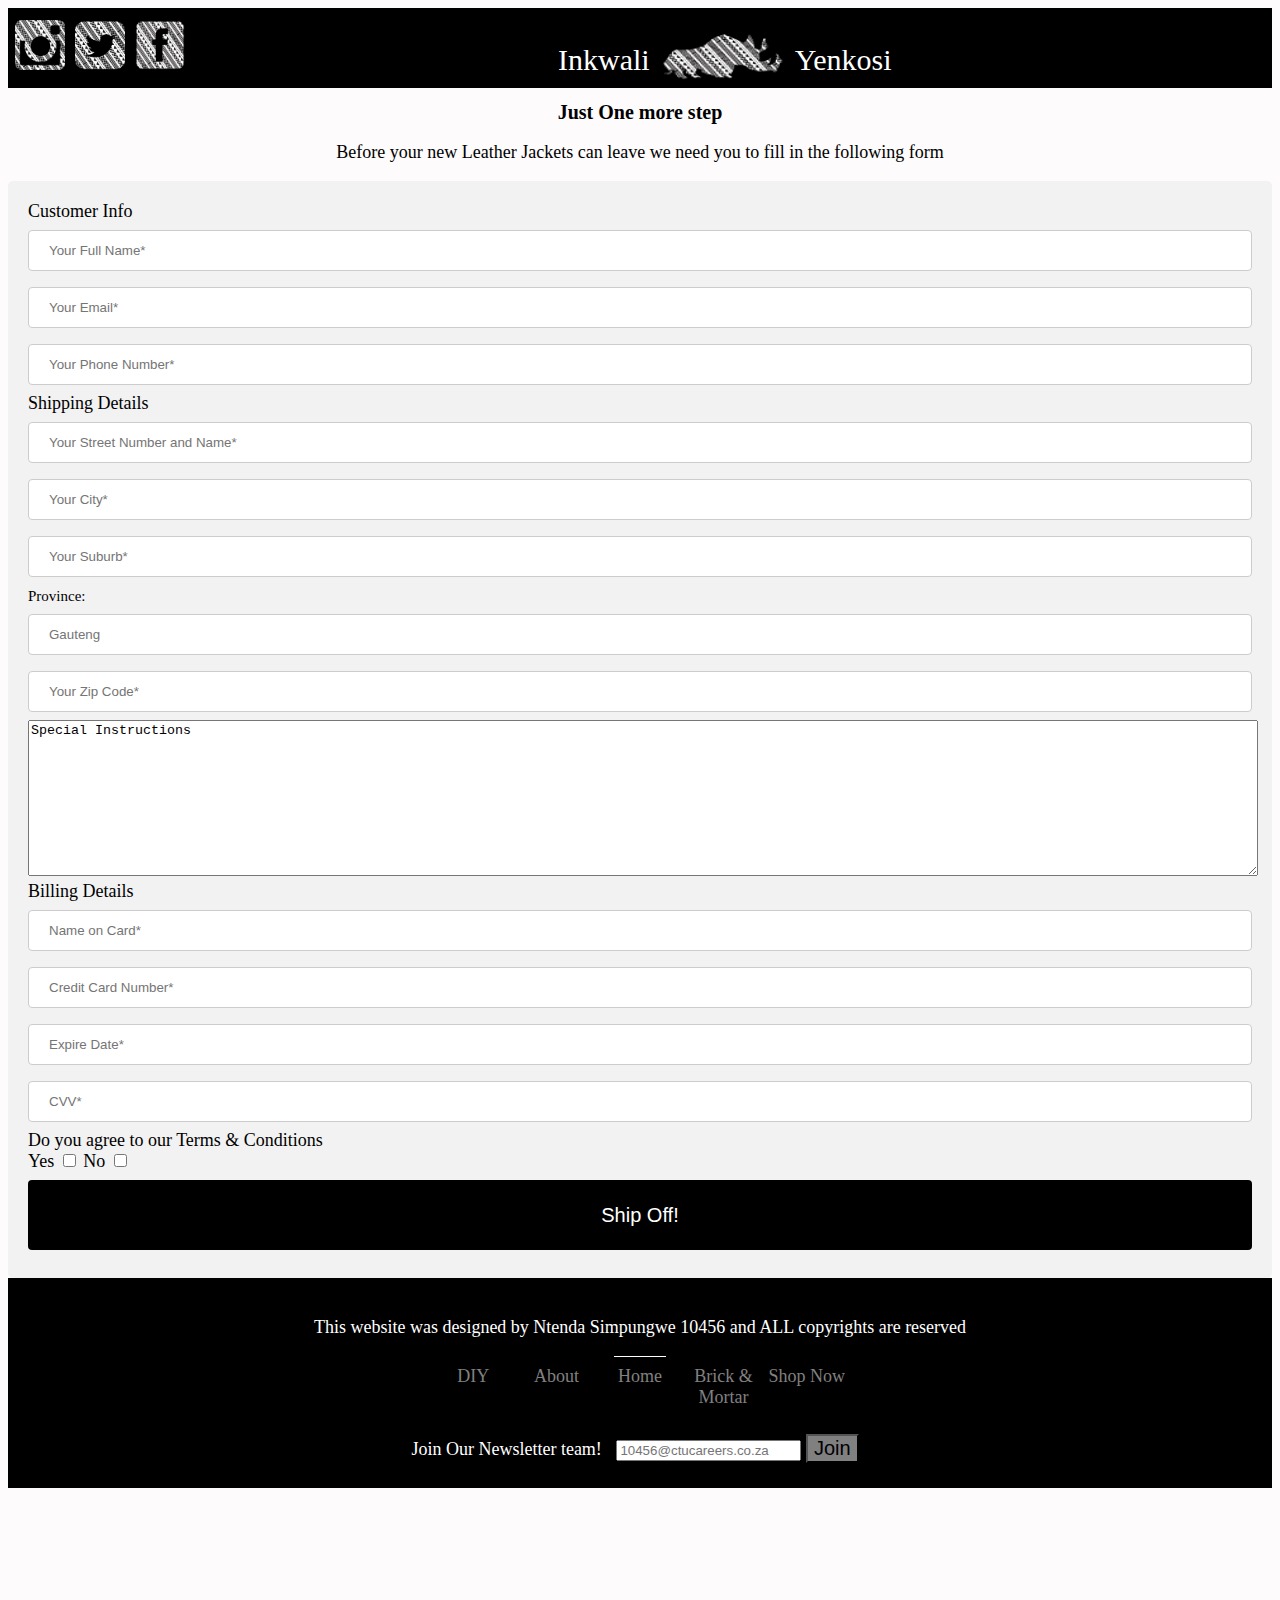
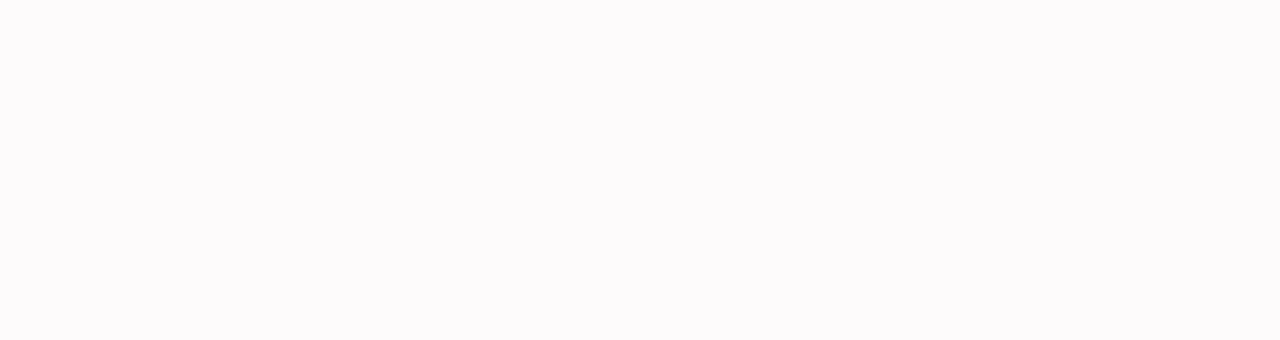
<file: Checkout.html>
<!DOCTYPE html>
<html>
<header>
    <nav class="TopNav">
        <img id = "insta" class = "social" src = "Instagram.png">
        <img id="twit" class = "social" src = "Twitter.png">
        <img id="face" class = "social" src = "facebook.png">
        <label id = "wlogo1" class = "tlogo">Inkwali</label>
        <img id = "logo" class="tlogo" src="Rhino.png"/>
        <label id = "wlogo2" class = "tlogo">Yenkosi</label>
        
    <link rel='stylesheet' type='text/css' href='fonts.css' />
</header>
<body style="background-color: rgb(253, 251, 251);">
    

    <h1 style = "font-size: 20px; color: black; text-align: center;">Just One more step</h1> 

    <p style="text-align: center;">Before your new Leather Jackets can leave we need you to fill in the following form</p>

    <style>
        input[type=text], select {
          width: 100%;
          padding: 12px 20px;
          margin: 8px 0;
          display: inline-block;
          border: 1px solid #ccc;
          border-radius: 4px;
          box-sizing: border-box;
        }
        
        input[type=submit] {
          width: 100%;
          background-color: black;
          color: white;
          padding: 14px 20px;
          margin: 8px 0;
          border: none;
          border-radius: 4px;
          cursor: pointer;
        }
        
        input[type=submit]:hover {
          background-color: #45a049;
        }
        
        div {
          border-radius: 5px;
          background-color: #f2f2f2;
          padding: 20px;
        }
        </style>
        <body>
        
       
        
        <div>
          <form action="/action_page.php">
            <label for="fname">Customer Info</label>
            <input type="text" id="fname" name="firstname" placeholder="Your Full Name*" required>
        
            <label for="lname"></label>
            <input type="text" id="lname" name="email" placeholder="Your Email*" required>
        
            <input type="text" id="lname2" name="phone" placeholder="Your Phone Number*" required>
            <br>


            <label >Shipping Details</label>

            <input type="text" id="fname" name="firstname" placeholder="Your Street Number and Name*" required>
        
            <label for="lname"></label>
            <input type="text" id="lname" name="email" placeholder="Your City*" required>
        
            <input type="text" id="lname2" name="phone" placeholder="Your Suburb*" required>

            <label style="font-size: smaller;">Province:</label>
            <input type="text" id="fname" name="firstname" placeholder="Gauteng" required>
        
            <label for="lname"></label>
            <input type="text" id="lname" name="email" placeholder="Your Zip Code*" required>
        
            
            <textarea rows="10" cols="25" placeholder="Special Instructions*" style="width: 100%;">
Special Instructions
              </textarea>

              <label for="fname">Billing Details</label>
              <input type="text" id="fname" name="firstname" placeholder="Name on Card*" required>
          
              <label for="lname"></label>
              <input type="text" id="lname" name="email" placeholder="Credit Card Number*" required>
          
              <input type="text" id="lname2" name="phone" placeholder="Expire Date*" required>

              <input type="text" id="lname2" name="phone" placeholder="CVV*" required>

              <label for="fname">Do you agree to our Terms & Conditions</label> <br>
              <label >Yes</label> <input type="checkbox"> <label>No</label> <input type="checkbox">
             
              <a href="Thank You.html">
            <input type="submit" value="Ship Off!" onclick="thank()" style="width: 100%;background-color: black;color: white;font-size: 20px;height: 70px;">
                </a>
          </form>
        </div>
        
        </body>

</body>
<footer>
    <br>
    <p style="color: white;">This website was designed by Ntenda Simpungwe 10456 and ALL copyrights are reserved</p>
    <hr style="width:4%", size="1", color=white>
    <nav class = "fnavs" style="color: gray;display: inline-block;
    display: -moz-inline-box;
    zoom: 1;
    width: 33%;
    text-align: center;">
        
         <a class="flinks" href="#">DIY</a>
          <a class="flinks" href="#">About</a>
          <a class="flinks" href="#">Home</a>
          <a class="flinks" href="#">Brick & Mortar</a>
          <a class="flinks" href="Shop Now.html">Shop Now</a>
        
      </nav>

     <br>
     <br>
      <label style="color: white;left: -10px;position: relative;">Join Our Newsletter team!</label>
      <input id = "e-join" type="email"placeholder="10456@ctucareers.co.za" >
      <button style="background-color: gray;font-size: 20px;" id = "fjoin" type="submit">Join</button>

      <img src="LOgo.jpg" style="position: absolute;left: 1300px;top: 200%; width: 160px; height: 140px;">

      <img src="ham.png" onclick="menufun()" style="position: absolute;left: 1430px;top: 20px; width: 50px; height: 50px;">

      <div id = "hamm" style = "color: white;border: black;background-color: black;text-align: center;position: absolute; width: 20%;height: 100%; top: 40px; right: 10px; display: none;">
        
        <nav>
        
            <div class = "xbut" id="hammc" style="background-color: black; width: 100% ; top: 0px ;text-align: right; position: relative;">
                <a href="Shop Now.html">X</a>
            </div> 

            <a href="#">Home</a> <br>
            <a href="#">About the Leather</a> <br>
            <a href="#">DIY Methods</a> <br>
            <a href="#">Brick & Mortar</a><br>
            <a href="Shop Now.html">Shop Now</a>
            </nav>

      </div>

    

      <script src = "test1.js" ></script>
      
</footer>
</html>
</file>
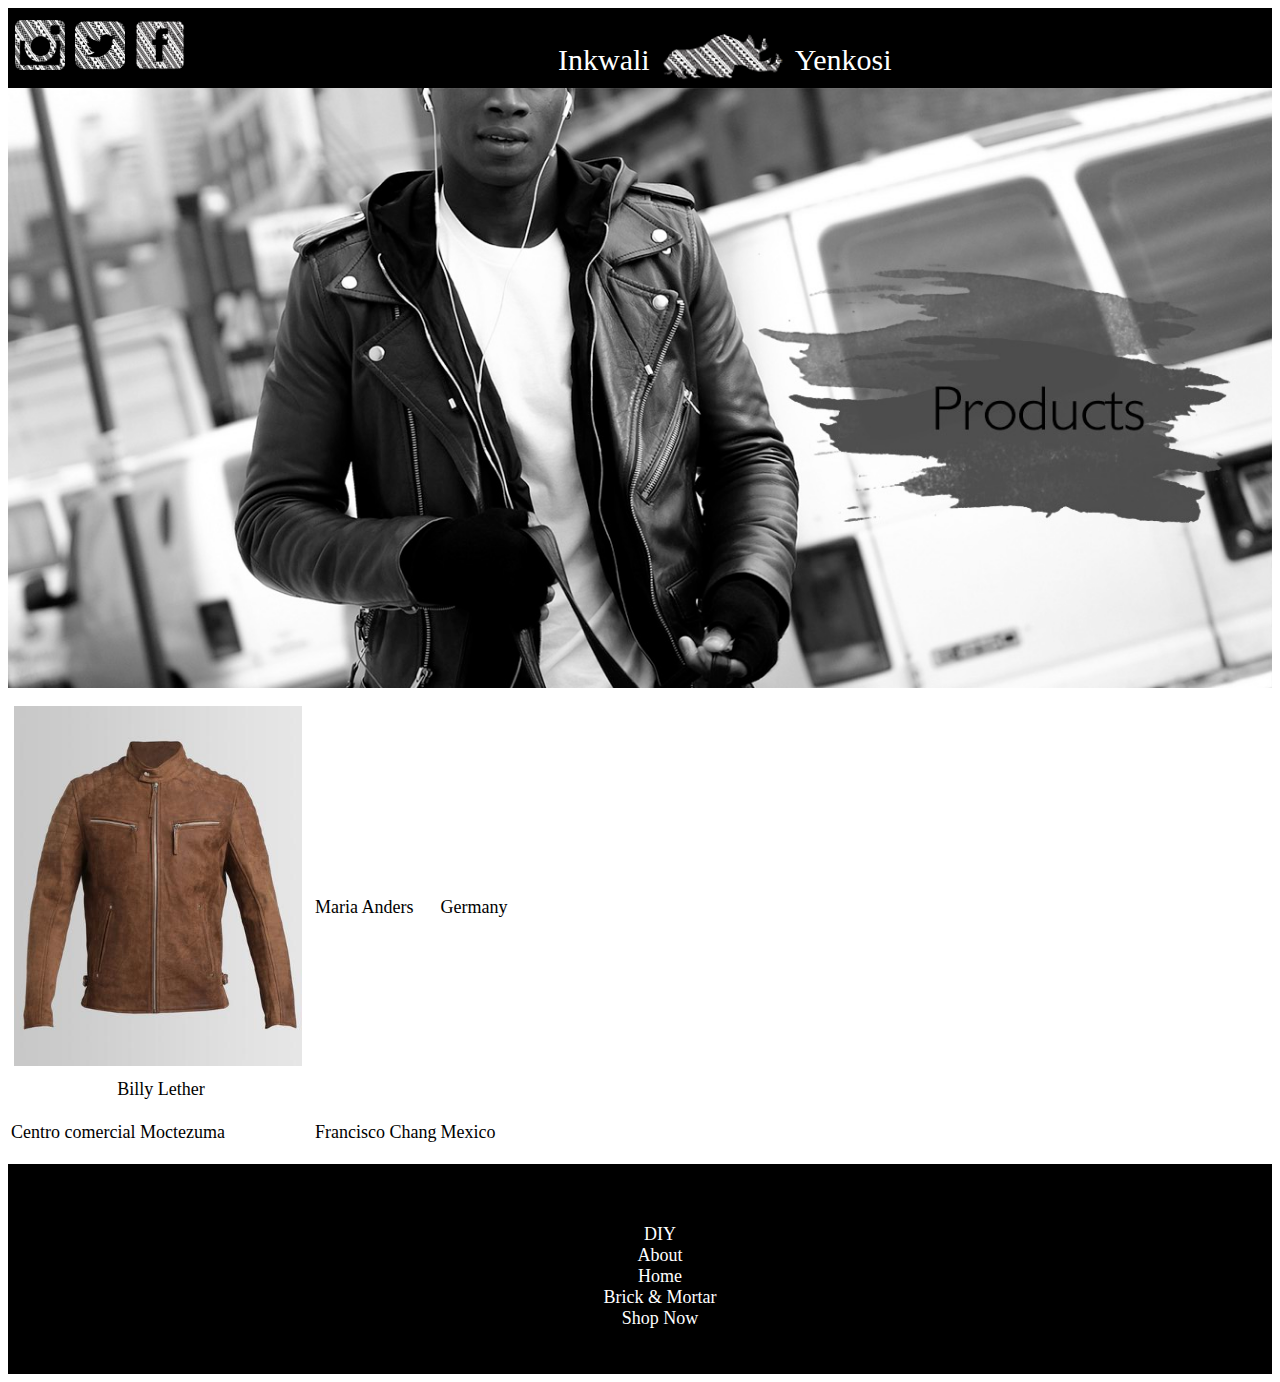
<file: htest.html>
<!DOCTYPE html>
<html>
<header>
    <nav class="TopNav">
        <img id = "insta" class = "social" src = "Instagram.png">
        <img id="twit" class = "social" src = "Twitter.png">
        <img id="face" class = "social" src = "facebook.png">
        <label id = "wlogo1" class = "tlogo">Inkwali</label>
        <img id = "logo" class="tlogo" src="Rhino.png"/>
        <label id = "wlogo2" class = "tlogo">Yenkosi</label>
        
    <link rel='stylesheet' type='text/css' href='fonts.css' />
</header>
<body>

    <img class="splash" src ="products.jpg"/> 
    <table>
        
        <tr>
          <td><div >
   
            <img class = "icon" src="4.jpg" />
            <p style="text-align: center;">Billy Lether</p>
          </div></td>
          <td>Maria Anders</td>
          <td>Germany</td>
        </tr>
        <tr>
          <td>Centro comercial Moctezuma</td>
          <td>Francisco Chang</td>
          <td>Mexico</td>
        </tr>
      </table>
    
    

 
    <script src = "test1.js" ></script>
</body>

<footer>
    <p>This website was designed by Ntenda Simpungwe 10456 and ALL copyrights are reserved</p>
    <hr style="width:50%", size="3", color=black>
    <nav>
        <ul>
          <li><a href="#">DIY</a></li>
          <li><a href="#">About</a></li>
          <li><a href="#">Home</a></li>
          <li><a href="#">Brick & Mortar</a></li>
          <li><a href="#">Shop Now</a></li>
        </ul>
      </nav>
</footer>



</html>
</file>
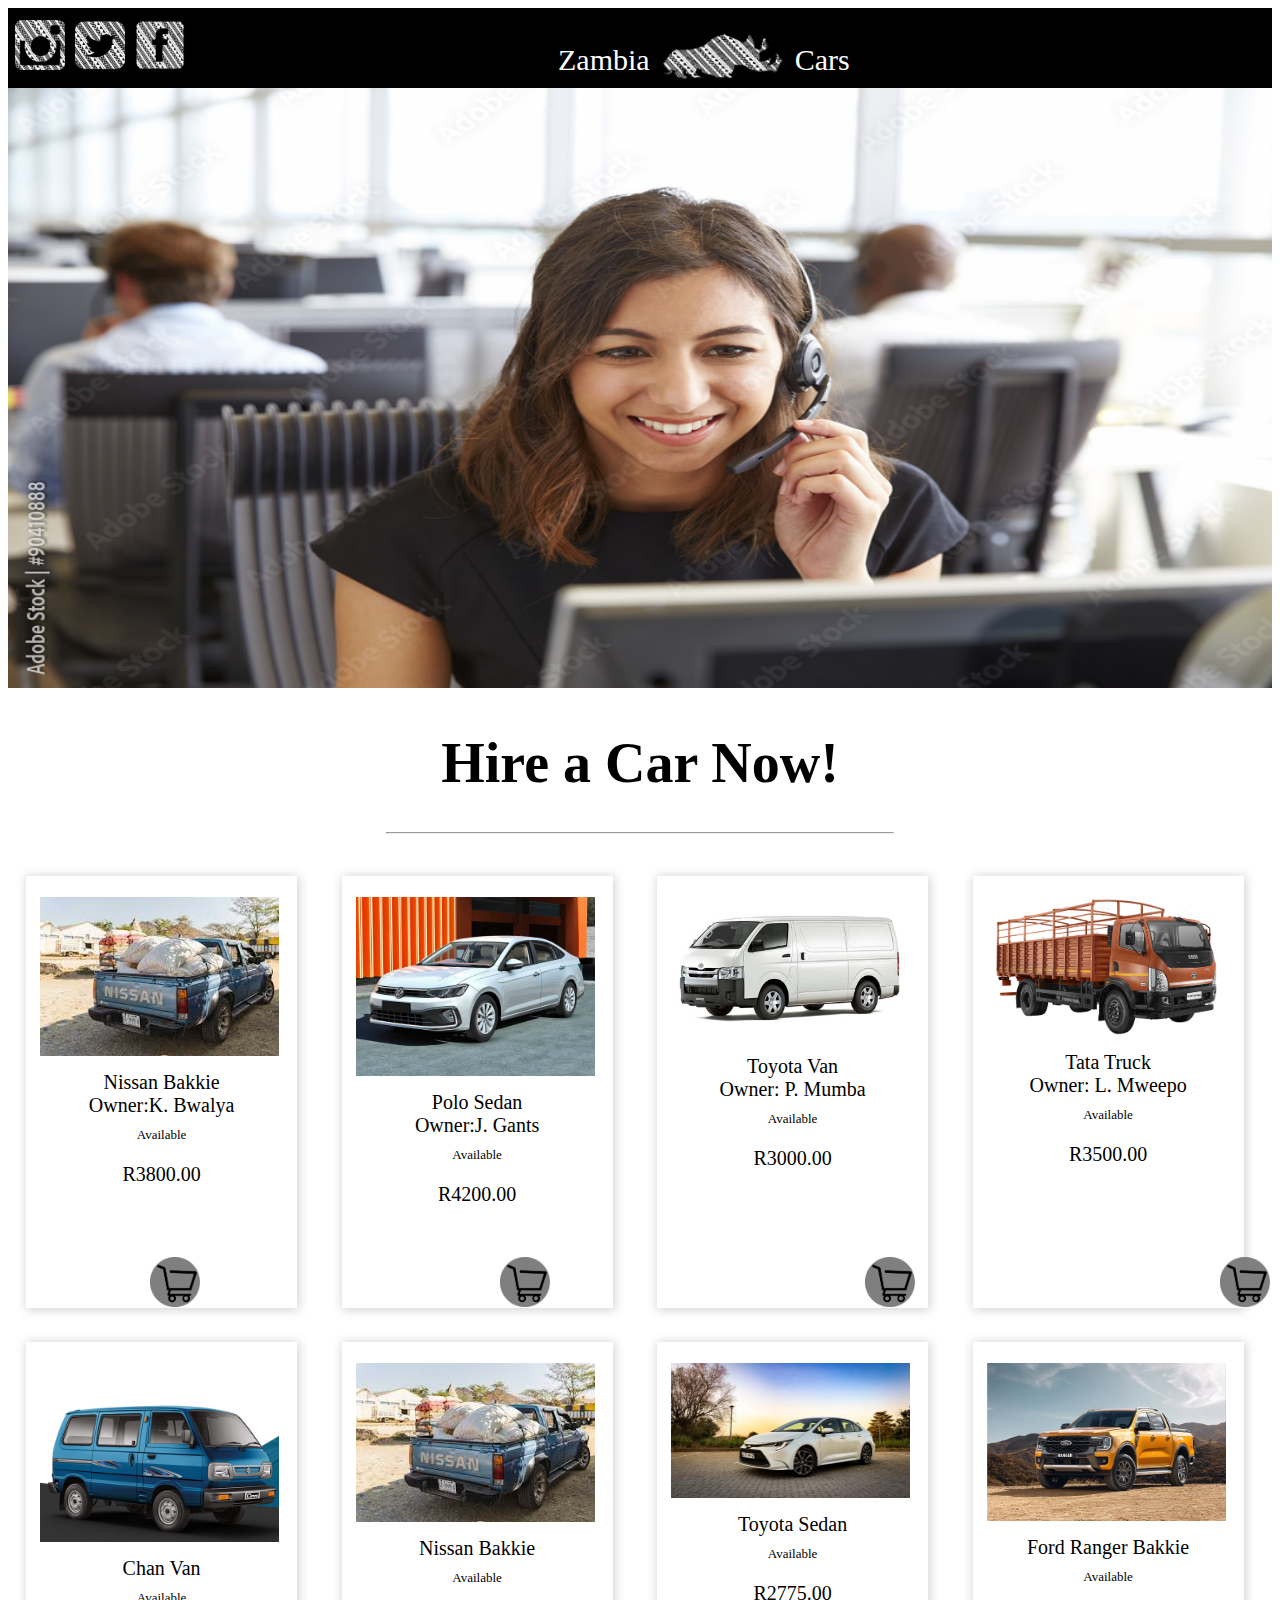
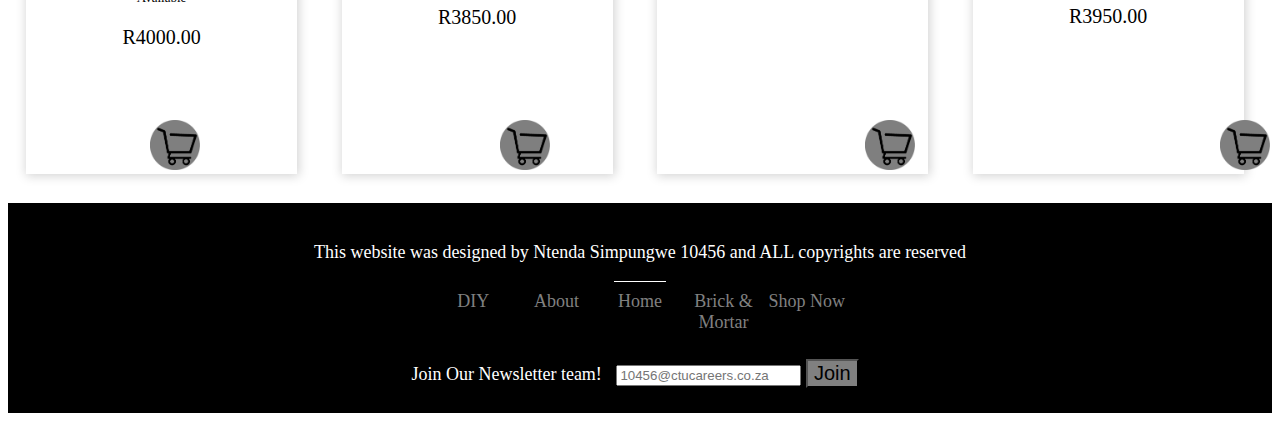
<file: Shop Now.html>
<!DOCTYPE html>
<html>
<header>
    <nav class="TopNav">
        <img id = "insta" class = "social" src = "Instagram.png">
        <img id="twit" class = "social" src = "Twitter.png">
        <img id="face" class = "social" src = "facebook.png">
        <label id = "wlogo1" class = "tlogo">Zambia</label>
        <img id = "logo" class="tlogo" src="Rhino.png"/>
        <label id = "wlogo2" class = "tlogo">Cars</label>
        
    <link rel='stylesheet' type='text/css' href='fonts.css' />
</header>
<body>
    

    <img class="splash" src ="cars/splash.jpg"/> 

    <article style="text-align: center;font-size: 28px;">

    <h1 id = "shopg" >Hire a Car Now!</h1>
    <hr style="width: 40%;size: '1';">

    </article> 

    <table>
        
        <tr>

          <td style="width:25%";> 

              <div class = "spane">
   
            <img class = "icon" src="cars/bakkie1.jfif" />
            <p style="text-align: center;">Nissan Bakkie</p> 
            <p style="text-align: center;margin-top: -20px;">Owner:K. Bwalya</p>
            <p style="text-align: center;font-size: small;margin-top: -10px;">Available</p>
            <p style="text-align: center;">R3800.00</p>
          </div>
        </td>

          <td style="width:25%";>

              <div class = "spane" >
   
            <img class = "icon" src="cars/sedan.jpg" />
            <p style="text-align: center;">Polo Sedan</p> 
            <p style="text-align: center;margin-top: -20px;">Owner:J. Gants</p>
            <p style="text-align: center;font-size: small;margin-top: -10px;">Available</p>
            <p style="text-align: center;">R4200.00</p>
          </div>

        </td>

          <td style="width:25%";>

              <div class = "spane">
   
            <img class = "icon" src="cars/van.png" />
            <p style="text-align: center;">Toyota Van</p> 
            <p style="text-align: center;margin-top: -20px;">Owner: P. Mumba</p>
            <p style="text-align: center;font-size: small;margin-top: -10px;">Available</p>
            <p style="text-align: center;">R3000.00</p>
          </div>

        </td>

        <td style="width:25%";>

            <div class = "spane">
   
                <img class = "icon" src="cars/truck.jpg" />
                <p style="text-align: center;">Tata Truck</p> 
            <p style="text-align: center;margin-top: -20px;">Owner: L. Mweepo</p>
            <p style="text-align: center;font-size: small;margin-top: -10px;">Available</p>
            <p style="text-align: center;">R3500.00</p>
              </div>

        </td>
        </tr>
        <tr>
        <td style="width:25%";> 

            <div class = "spane">
 
          <img class = "icon" src="cars/van1.jpg" />
          <p style="text-align: center;">Chan Van</p> 
          <p style="text-align: center;font-size: small;margin-top: -10px;">Available</p>
            <p style="text-align: center;">R4000.00</p>
        </div>
      </td>

        <td style="width:25%";>

            <div class = "spane">
 
          <img class = "icon" src="cars/bakkie1.jfif" />
          <p style="text-align: center;">Nissan Bakkie</p> 
          <p style="text-align: center;font-size: small;margin-top: -10px;">Available</p>
            <p style="text-align: center;">R3850.00</p>
        </div>

      </td>

        <td style="width:25%";>

            <div class = "spane">
 
          <img class = "icon" src="cars/sedan1.jfif" />
          <p style="text-align: center;">Toyota Sedan</p> 
          <p style="text-align: center;font-size: small;margin-top: -10px;">Available</p>
            <p style="text-align: center;">R2775.00</p>
        </div>

      </td>

      <td style="width:25%";>

          <div class = "spane">
 
              <img class = "icon" src="cars/bakkie2.jpg" />
              <p style="text-align: center;">Ford Ranger Bakkie</p> 
              <p style="text-align: center;font-size: small;margin-top: -10px;">Available</p>
            <p style="text-align: center;">R3950.00</p>
            </div>

      </td>
    </tr>
         
        
      </table>
    
    
<br>
 
    
</body>

<footer>
    <br>
    <p style="color: white;">This website was designed by Ntenda Simpungwe 10456 and ALL copyrights are reserved</p>
    <hr style="width:4%", size="1", color=white>
    <nav class = "fnavs" style="color: gray;display: inline-block;
    display: -moz-inline-box;
    zoom: 1;
    width: 33%;
    text-align: center;">
        
         <a class="flinks" href="#">DIY</a>
          <a class="flinks" href="#">About</a>
          <a class="flinks" href="#">Home</a>
          <a class="flinks" href="#">Brick & Mortar</a>
          <a class="flinks" href="Shop Now.html">Shop Now</a>
        
      </nav>

     <br>
     <br>
      <label style="color: white;left: -10px;position: relative;">Join Our Newsletter team!</label>
      <input id = "e-join" type="email"placeholder="10456@ctucareers.co.za" >
      <button onclick="joinfunc()" style="background-color: gray;font-size: 20px;" id = "fjoin" type="submit">Join</button>

      

      <img src="Trolley.png" class = "shopp"   style="position: absolute;left: 150px;top: 1257px; width: 50px; height: 50px;">
      <img src="Trolley.png" class = "shopp"  style="position: absolute; left: 500px; top: 1257px; width: 50px; height: 50px;">
      <img src="Trolley.png" class = "shopp"  style="position: absolute; left: 865px; top: 1257px; width: 50px; height: 50px;">
      <img src="Trolley.png" class = "shopp"  style="position: absolute; left: 1220px; top: 1257px; width: 50px; height: 50px;">

      <img src="Trolley.png" class = "shopp"  style="position: absolute;left: 150px;top: 1720px; width: 50px; height: 50px;">
      <img src="Trolley.png" class = "shopp"  style="position: absolute; left: 500px; top: 1720px; width: 50px; height: 50px;">
      <img src="Trolley.png" class = "shopp"  style="position: absolute; left: 865px; top: 1720px; width: 50px; height: 50px;">
      <img src="Trolley.png" class = "shopp"  style="position: absolute; left: 1220px; top: 1720px; width: 50px; height: 50px;">

      <img src="ham.png" onclick="menufun()" style="position: absolute;left: 1430px;top: 20px; width: 50px; height: 50px;">

     

      <div id = "hamm" style = "color: white;border: black;background-color: black;text-align: center;position: absolute; width: 20%;height: 100%; top: 40px; right: 10px; display: none;">
        
        <nav>
        
            <div class = "xbut" id="hammc" style="background-color: black; width: 100% ; top: 0px ;text-align: right; position: relative;">
                <a href="Shop Now.html">X</a>
            </div> 

            <a href="#">Home</a> <br>
            <a href="#">SUVs</a> <br>
            <a href="#">Vans</a> <br>
            <a href="#">Brick & Mortar</a><br>
            <a href="Shop Now.html">Shop Now</a>
            </nav>

      </div>



      <div id="pops1" class = "pops" style = "display: none ; color: white;border: black;background-color: black;text-align: center;">
        <div class = "xbut" id="hammc2" style=" background-color: black; width: 100% ; top: 0px ;text-align: right; position: relative;">
            <a href="Shop Now.html">X</a>
        </div> 
        
        <p>Thank you for joining our Newsletter</p>

      </div>

      <div class = "spane" id="pops2" class = "pops" style = "left:40%; top:50%; position: fixed; width: 40%; display: none ; text-align: center;">
        <div class = "xbut" id="hammc2" style="color: black; background-color: white; width: 100% ; top: 0px ;text-align: right; position: relative;">
            <a style="color: black;" href="Shop Now.html">X</a>
        </div> 
        <div class="spane">
        <table style="width: 100%;">
            <tr>
                <td>
                    <p>BJ SPORT LEATHER JACKET  </p>
                </td>

                <td>
                    <form >
                        
                        <input class ="quan" type="number" id="quantity"  name="quantity" min="1" >
                        
                      </form>
                </td>
            </tr>
        </table>
        
        </div>

        <p style="left: 1;text-align: left;">Subtotal:</p> <p style="top:10" id="tryn">R 3500.00</p>

        <a >
            <input id = "switch" type="button" value="Check out" onclick="summ()" style=" width: 20%;background-color: black;color: white;font-size: 12px;height: 20px;left: 100px ; position: relative;">
                </a>

      </div>
      

      <script src = "test1.js" ></script>
</footer>



</html>
</file>
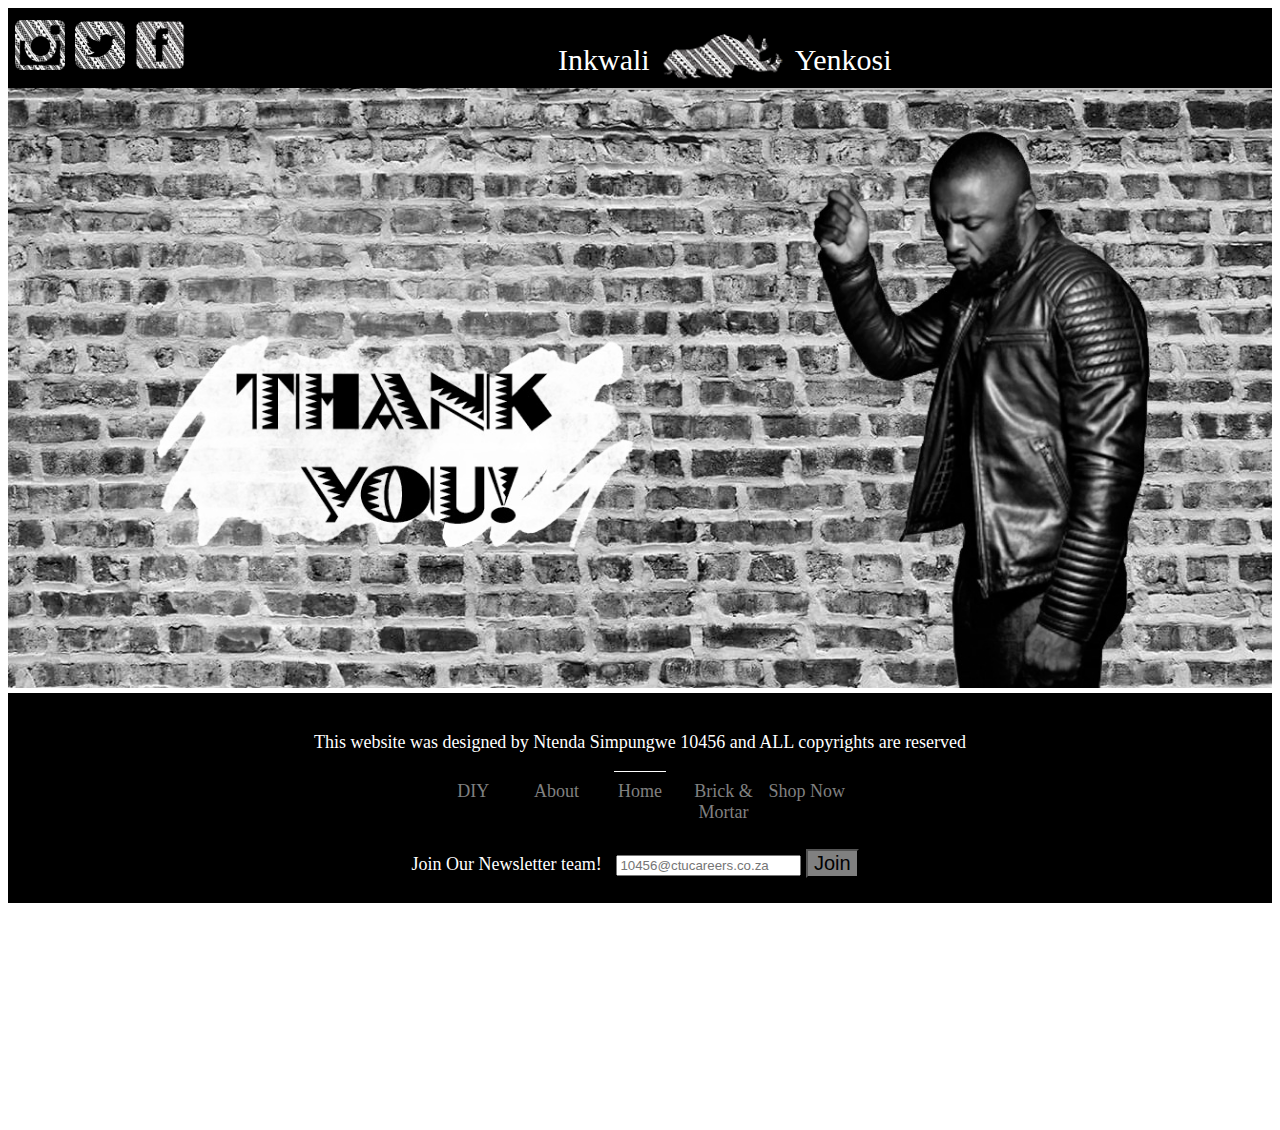
<file: Thank You.html>
<!DOCTYPE html>
<html>
<header>
    <nav class="TopNav">
        <img id = "insta" class = "social" src = "Instagram.png">
        <img id="twit" class = "social" src = "Twitter.png">
        <img id="face" class = "social" src = "facebook.png">
        <label id = "wlogo1" class = "tlogo">Inkwali</label>
        <img id = "logo" class="tlogo" src="Rhino.png"/>
        <label id = "wlogo2" class = "tlogo">Yenkosi</label>
        
    <link rel='stylesheet' type='text/css' href='fonts.css' />
</header>
<body>
    

    <img class="splash" src ="Thanks.jpg"/>

</body>
<footer>
    <br>
    <p style="color: white;">This website was designed by Ntenda Simpungwe 10456 and ALL copyrights are reserved</p>
    <hr style="width:4%", size="1", color=white>
    <nav class = "fnavs" style="color: gray;display: inline-block;
    display: -moz-inline-box;
    zoom: 1;
    width: 33%;
    text-align: center;">
        
         <a class="flinks" href="#">DIY</a>
          <a class="flinks" href="#">About</a>
          <a class="flinks" href="#">Home</a>
          <a class="flinks" href="#">Brick & Mortar</a>
          <a class="flinks" href="Shop Now.html">Shop Now</a>
        
      </nav>

     <br>
     <br>
      <label style="color: white;left: -10px;position: relative;">Join Our Newsletter team!</label>
      <input id = "e-join" type="email"placeholder="10456@ctucareers.co.za" >
      <button style="background-color: gray;font-size: 20px;" id = "fjoin" type="submit">Join</button>

      <img src="LOgo.jpg" style="position: absolute;left: 1300px;top: 110%; width: 160px; height: 140px;">

      <img src="ham.png" onclick="menufun()" style="position: absolute;left: 1430px;top: 20px; width: 50px; height: 50px;">

      <div id = "hamm" style = "color: white;border: black;background-color: black;text-align: center;position: absolute; width: 20%;height: 100%; top: 40px; right: 10px; display: none;">
        
        <nav>
        
            <div class = "xbut" id="hammc" style="background-color: black; width: 100% ; top: 0px ;text-align: right; position: relative;">
                <a href="Shop Now.html">X</a>
            </div> 

            <a href="#">Home</a> <br>
            <a href="#">About the Leather</a> <br>
            <a href="#">DIY Methods</a> <br>
            <a href="#">Brick & Mortar</a><br>
            <a href="Shop Now.html">Shop Now</a>
            </nav>

      </div>

    

      <script src = "test1.js" ></script>
      
</footer>
</html>
</file>
<file: fonts.css>
/*Overall Styling for the body
easy readible text and size */
body {
    font-family: 'Humanst521 Lt BT';
    font-size: 18px;
}
/*Navigation Bar Styling*/


  
p:hover{
    color:red;
}

div p{
    color: ;
}

.pops {
    position: fixed;
    top: 50%;
    left: 50%;
    transform: translate(-50%, -50%);
    width: 50%;
}
.spane {
    border: 2px;
    padding: 10px 10px 10px 10px;
    margin: 15px;
    border-color: transparent;
    background-color: white;
    border-style: solid;
    height: 410px;
    width: 80%;
    position: relative;
    font-size: 20px;
    border-width: 1px;
    top: 10px;
    box-shadow: 1px 1px 10px 1px lightgray;
}
        .TopNav{
            font-family: BeteNoirA;
            padding: 15px;
            height: 50px;
            background-color: black;
            display: flex;
            font-size: 30px;
            text-decoration: none;
            color: #fff;
            }
            #logo{
                position: relative;
                top: -50px;
                left: 500px;
                width: 190px;
                height: 130px;
                
            }
            #wlogo1{
                position: relative;
                left: 535px;
                top: 20px;
            }
            #wlogo2{
                position: relative;
                left: 490px;
                top: 20px;
            }
           
                
                
                a{
                text-decoration: none;
                color: #fff;
                }
                .splash{
                   
                    width: 100%;
                    height: 600px;
                }
                #insta{
                    
                    left: 15px;
                }
                #twit{
                    left:75px;
                }
                #face{
                    left: 135px;
                }
                .social{
                    position: absolute;
                    top: 20px;
                    width: 50px;
                    height: 50px;
                    transition: width 1s;
                    transition: height 1s;
                }
                .social:hover{
                    transform: scale(1.5);
                }

            .icon{
                position: relative; 
                top: 10px;
                left: 3px;
                right: 10px;
                width: 300px;
                max-width: 96%;
            }
            footer{
                height: 210px;
                background-color: black;
                text-align: center;
                

            }
            .flinks{
               
                display: inline-block;
                color: gray;
            }
            .fnavs{
                width:350px;
                text-align:center;
                
                color: gray;
            }
            .fnavs a{
                display:block;
                float:left;
                width:20%;

            }
</file>
